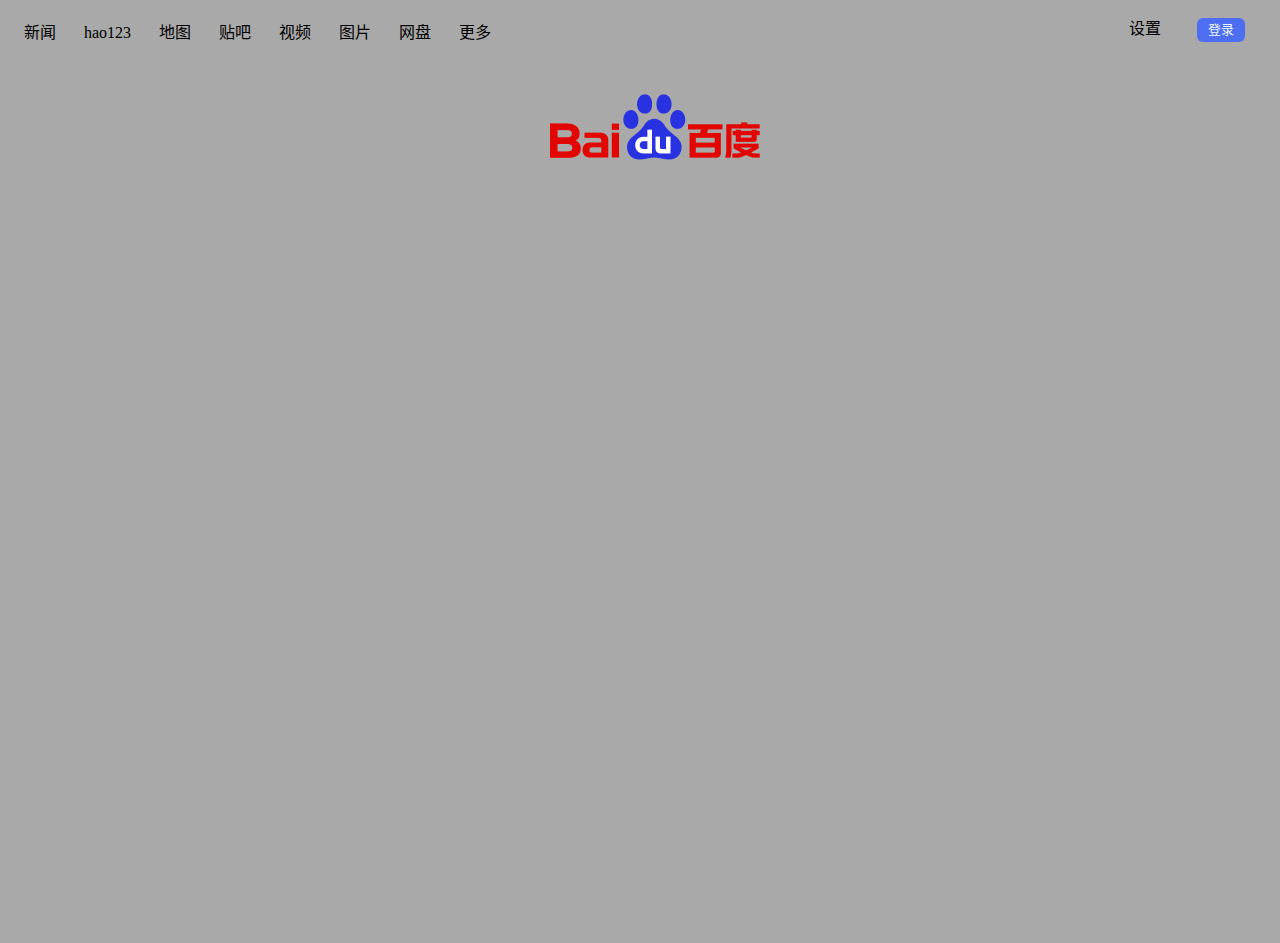
<file: 表单学习/index.html>
<!DOCTYPE html>
<html lang="zh-CN">
<head>
    <meta charset="UTF-8">
    <meta http-equiv="X-UA-Compatible" content="IE=edge">
    <meta name="viewport" content="width=device-width, initial-scale=1.0">
    <title>百度一下，你就知道</title>
    <link rel="stylesheet" href="./css/index.css">
    <style>
        body{
            background-color: darkgray;
            position: relative;
        }
        .box{
            width: 750px;
            height: 450px;
            background-color: aliceblue;
            margin: 50px auto;
            display: none;
            border-radius: 25px;
            position: absolute;
            margin-top: -710px;
            margin-left: 380px;
        }
        .left {
            position: relative;
            padding-top: 25px;
            width: 50%;
            height: 80%;
            border-right: 2px solid #eee;
        }.box img{
            margin-top: 15px;
            margin-left: 40px;
        }
        .texts{
            margin-top: 15px;
         font-size: 18px;
         text-align: center;
         line-height: 18px;
         margin-bottom: 15px;
        }
        .left-button{
            margin-left: 95px;
            width: 160px;
            height: 34px;
     /* background-color:darkgrey; */
    border-radius: 8px;
    color: #4e6ef2;
    text-align: center;
    font-size: 14px;
        }
        .left-button img{
            height: 21px;
             width: 19px;
            vertical-align: middle;
             margin-right: 4px;
             margin-bottom: 10px;
        }
    .bottom{
        border-top: 1px solid #dadada;
    }
    .right{
        width: 350px;
        height: 360px;
        position: relative;
        left: 390px;
        top: -400px;
    }
    .forms{
        margin-top: 50px;
    }
    .forms input{
        padding: 10px 20px;
    margin: 0;
    height: 25px;
    line-height: 20px;
    width: 280px;
    border: 1px solid #b8b8b8;
    border-radius: 8px;
    }
    </style>
</head>
<body>
    <div class="nav">
      <a >新闻</a> 
      <a >hao123</a>   
      <a >地图</a>  
      <a >贴吧</a>  
      <a >视频</a>  
      <a >图片</a> 
      <a >网盘</a>  
      <a > 更多</a>  
      <div class="nav-right" style="">
        <span>设置</span>
        <button id="btn"> 登录</button>
      </div>
    </div>
    <!-- 主体 -->
    <div class="cennter">
       <img src="./image/PCtm_d9c8750bed0b3c7d089fa7d55720d6cf.png" alt="">
    </div>
    <!-- 弹出层 -->
    <div class="box" id="box" >
        <div class="left">
            <div class="header">
                <img src="./image/loginlogo.gif" alt="">
            </div>
            <div class="erweima">
                <img src="./image/qrcode.png" alt="" style=" Border-radius:15px; width: 105px;height: 105px; padding: 8px; border: 2px solid #dadada " >
                <img src="./image/qrcodeLoginGuide1.png" alt="" style="width: 120px;height: 130px;margin-left: 35px; ">
                <div class="texts" style="">
                    请使用百度APP扫码登录
                </div>
            </div>
            <div class="left-button">
               <img src="./image/baidu-download-icon.png" alt=""> 下载百度APP
            </div>
            </div>
            <div class="bottom">
               <img src="./image/bd-acc-qzone.png" alt=""style="width:35px">
               <img src="./image/bd-acc-tsina.png" alt=""style="  width:35px; ">
               <img src="./image/bd-acc-weixin.png" alt="" style="width: 35px;">
               <span style="float: right; margin-right: 25px;margin-top: 20px;color: #4e6ef2;">立即注册</span>
            </div>
            <div class="right">
               <div class="right-header">
                <samp style="color: #222;font-weight: 600;margin-right: 36px;font-size: 18px;line-height: 18px;border-bottom: 2px solid blue;padding-bottom: 8px;">账号登陆</samp> <span>短信登陆</span>
              <img src="./image/uni-close.png" alt="" style="width:21px ;height: 21px; margin-left: 105px;margin-top: 25px;" >
            
                <div class="forms" >
                    <form action="">
                        <div class="use">
                            <input type="text" placeholder="手机号/用户名/邮箱" >
                        </div>
                        <br>
                        <div class="pas">
                            <input type="text" placeholder="手机号/用户名/邮箱">
                        </div>
                    </form>
                    <div class="right-text" style="float: right;color: #4e6ef2;font-size: 15px;">
                        忘记密码？
                    </div>
                    <div style="margin-top: 35px;">
                    <button style="font-weight: 800;border: 0;font-size: 17px; color: #eee; border-radius: 10px;width: 325px;height: 40px;background-color: #4e6ef2;line-height: 40px;">登录</button>
                    </div>
                    <div style="font-size: 14px;text-align: center;">阅读并接受<span style="color: blue;">百度用户协议</span> 和 <span style="color: blue;">隐私政策</span></div>
               </div> 
            </div>
            </div>
            
        </div>
        
    </div>

</body>
<script>
    var btn = document.getElementById("btn");
    var box =document.getElementById('box');
   btn.onclick = function(){
  // box[0].style.display='block';
  box.style.display='block';
}
  </script>
</html>
</file>
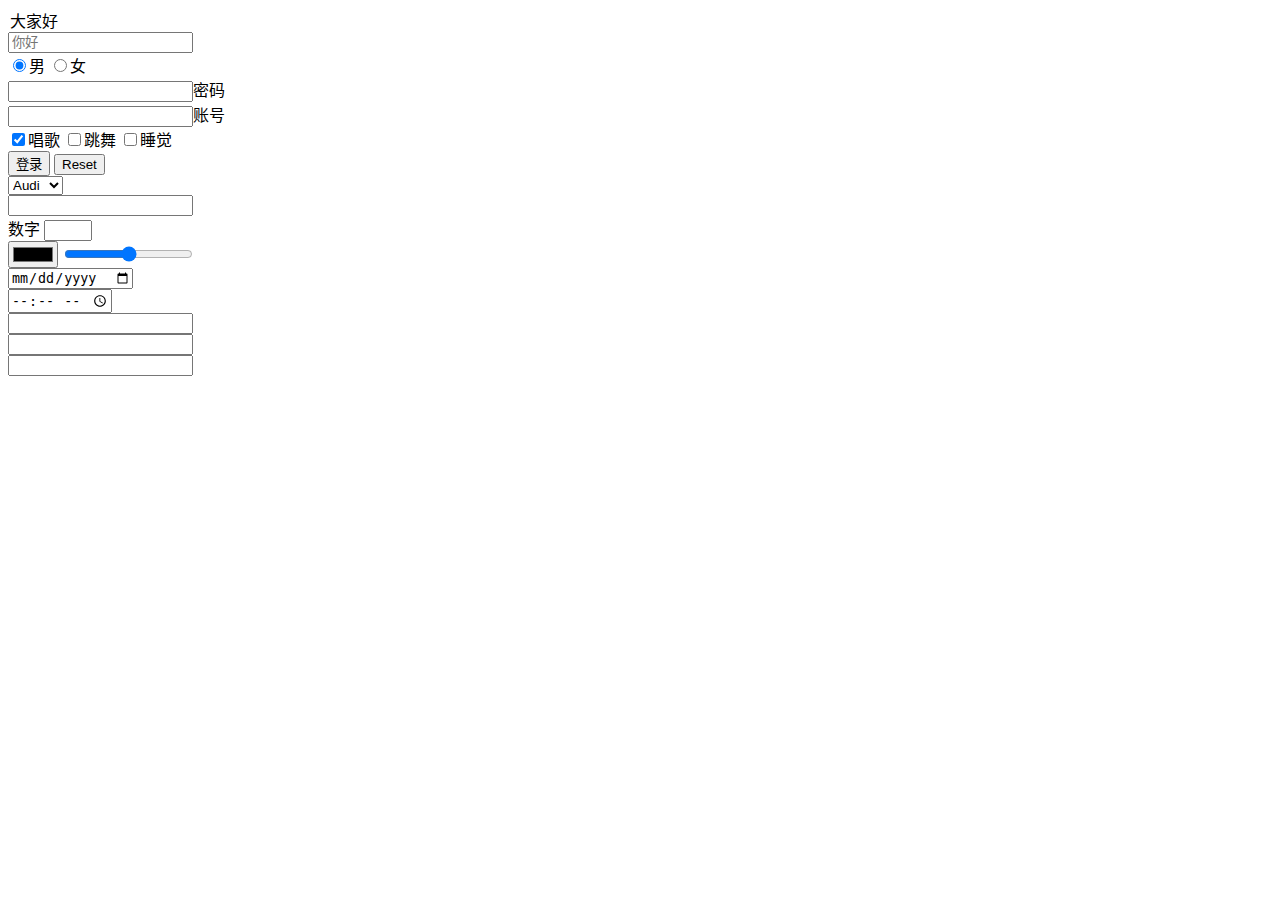
<file: 表单学习/表单学习.html>
<!DOCTYPE html>
<html lang="zh-CN">
<head>
    <meta charset="UTF-8">
    <meta http-equiv="X-UA-Compatible" content="IE=edge">
    <meta name="viewport" content="width=device-width, initial-scale=1.0">
    <title>表单</title>
    <style>
        input{
            display: inline-block;
        }
    </style>
</head>
<body>
    <form name="" action="" method="get">
        <legend>大家好</legend>
        <input type="" name="" value="" size=""placeholder="你好">

        <div>
            <!-- 单选 -->
            <input type="radio" name="gender" id="man" checked ><label for="man">男</label>
            <input type="radio" name="gender" id="woman"  ><label for="woman">女</label>
        </div>

        <div>
            <!-- 单选 -->
            <input type="input" name="gender" id="password" checked ><label for="password">密码</label><br>
            <input type="input" name="gender" id="username"  ><label for="username">账号</label>
        </div>
        <div>
            <!-- 多选框 -->
            <input type="checkbox" name="hobby" value="sing" checked>唱歌
            <input type="checkbox" name="hobby" value="sing" >跳舞
            <input type="checkbox" name="hobby" value="sing" >睡觉
        </div>
        <div>
            <!-- 提交 -->
            <input type="submit"value="登录">
            <input type="reset">
        </div>
        <div>
            <!-- 下拉框 -->
            <select name="cars">
                <option value="volvo">Volvo</option>
                <option value="saab">Saab</option>
                <option value="fiat">Fiat</option>
                <option value="audi" selected>Audi</option>
                </select>
        </div>
        <div>
            <input list="browsers">
             <datalist id="browsers">
           <option value="Internet Explorer">
         <option value="Firefox">
         <option value="Chrome">
         <option value="Opera">
          <option value="Safari">
        </datalist>
        </div>
        <div>
            <!-- 数子 -->
            数字
            <input type="number" name="quantity" min="1" max="5">
        </div>
        <!-- 颜色 -->
        <div>
            <input type="color">
            <input type="range"><br>
            <input type="date"><br>
            <input type="time"><br>
            <input type="datetime"><br>
            <input type="search"><br>
            <input type="email">
        </div>
    </form>
</body>
</html>
</file>
<file: 表单学习/css/index.css>
*{
    margin: 0;
    padding: 0;
}
.nav{
    position: relative;
    z-index: 1;
    width: 100%;
    height: 100%;
   
}
.nav a{
    margin-left:24px ;
    margin-top: 19px;
    display: inline-block;
    position: relative;
    color: black;
    text-decoration: none;
}

.nav-right{
    margin-right: 35px;
   float: right;
}
.nav-right button{ 
    
    height: 24px;
    width: 48px;
    line-height: 24px;
    font-weight: 400;
    background-color: #4e6ef2;
    margin-top: 18px;
    margin-left: 32px;
    font-size: 13px;
    color: aliceblue;
    text-align: center;
    border: 0;
    border-radius: 6px;
}
/* 主体 */
.cennter{
    width: 800px;
    height: 900px;
    /* background-color: aqua; */
    margin: 0 auto;
}
.cennter img{
    width: 270px;
    aspect-ratio: auto 270 / 129;
    height: 129px;
    margin: 0 auto;
    margin-left: 280px;
}
</file>
